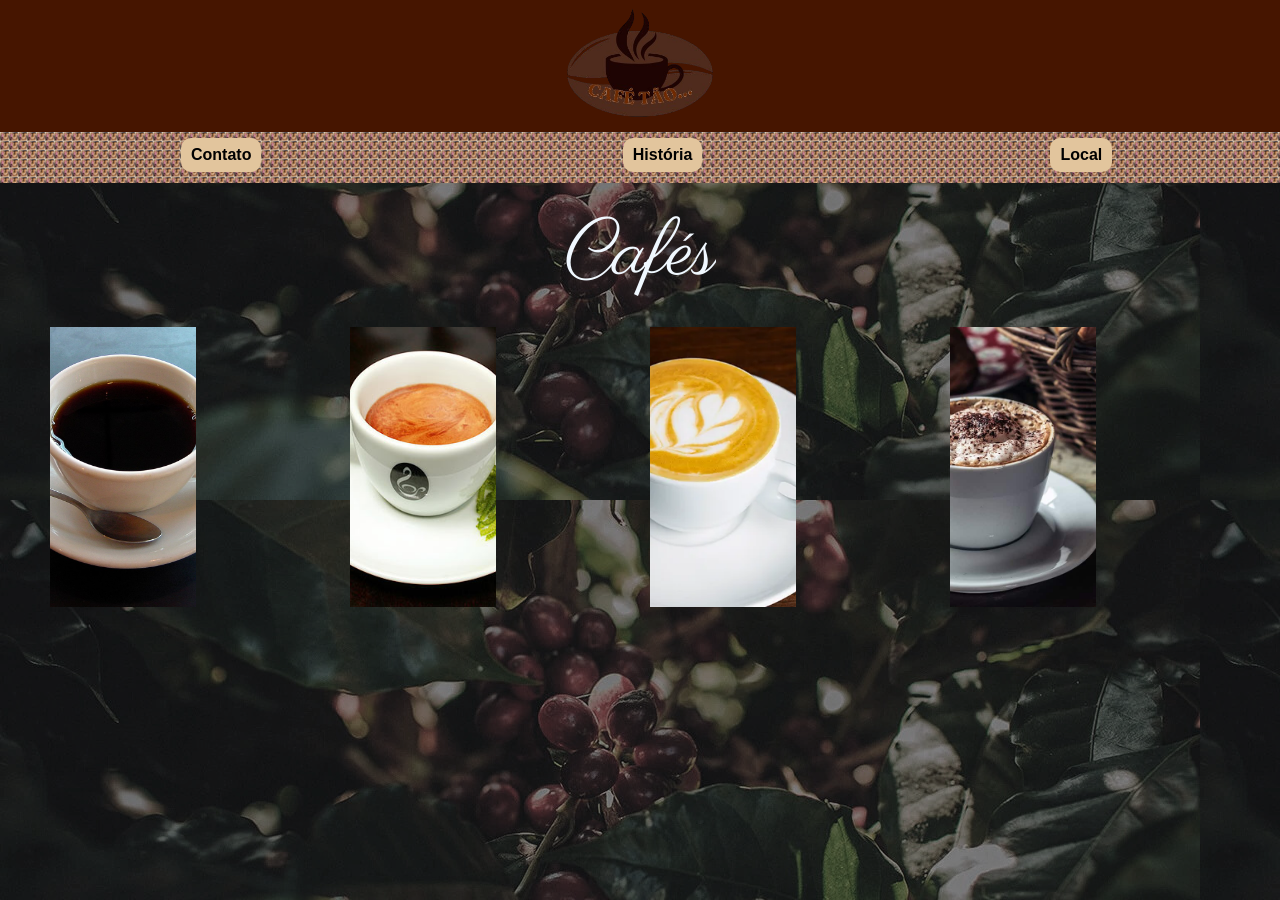
<file: index.html>
<!DOCTYPE html>
<html lang="en">
<head>
    <meta charset="UTF-8">
    <meta name="viewport" content="width=device-width, initial-scale=1.0">
    <title>Café Tão...</title>
    <link rel="stylesheet" href="style.css"></link>
    <link rel="preconnect" href="https://fonts.googleapis.com">
<link rel="preconnect" href="https://fonts.gstatic.com" crossorigin>
<link href="https://fonts.googleapis.com/css2?family=Parisienne&display=swap" rel="stylesheet">
</head>
<header>
    <center>
        <img class="huh" src="Brown_Modern_Circle_Coffee_Shop_Logo-removebg-preview.png">
    </center>
</header>
<body>
    <div>
        <center>
            <table>
                <th>
                    <a href="contato.html">
                        Contato
                </a>
            </th>
                <th>
                    <a href="historia.html">
                        História
                </a>
            </th>
                <th>
                    <a href="local.html">
                        Local
                </a>
            </th>
            </table>
        </center>
        <div class="kk">
            <div class="container">
              <p>Cafés</p>
              <div class="grid">
                <div class="photo">
                  <div class="img-wrapper">
                    <img src="A_small_cup_of_coffee.JPG" class="img">
                    <div class="desc">Café Passado: O café passado é uma bebida clássica e tradicional, conhecida por seu sabor rico e aroma intenso. Feito com grãos cuidadosamente selecionados e torrados, é uma opção simples e deliciosa para começar o dia ou relaxar em qualquer momento.<br>Preço: R$ 9,00</div>
                  </div>
                </div>
          
                <div class="photo">
                  <div class="img-wrapper">
                    <img src="cafe.jpeg" class="img">
                    <div class="desc">Café da Casa: O café caseiro é uma bebida simples e acolhedora, feita com amor e cuidado em casa. É um momento de pausa e conforto, com um aroma e sabor únicos que evocam a sensação de estar em um ambiente familiar e aconchegante.<br>Preço: R$ 11,50</div>
                  </div>
                </div>
          
                <div class="photo">
                  <div class="img-wrapper">
                    <img src="tipos-de-cappuccino.webp" class="img">
                    <div class="desc">Cappuccino Tradicional: O cappuccino tradicional é uma bebida reconfortante e deliciosa, caracterizada por uma harmonia entre o sabor forte do café espresso e a suavidade do leite vaporizado, finalizada com uma camada generosa de espuma cremosa.<br>Preço: R$ 10,00</div>
                  </div>
                </div>
          
                <div class="photo">
                  <div class="img-wrapper">
                    <img src="14-_A3BF-CAPA1-F2_-_Qual_o_segredo_do_verdadeiro_cappuccino_italiano_PC_cappuccino_italiano_-_500p.jpg" class="img">
                    <div class="desc">Cappuccino Italiano: O cappuccino italiano é uma bebida clássica e sofisticada, conhecida por sua combinação perfeita de sabores e texturas, com uma rica essência de café e uma camada cremosa de espuma.<br>Preço: R$ 12,50</div>
                  </div>
                </div>
              </div>
            </div>
          </div>
          
          
          
    
</body>
</html>
</file>
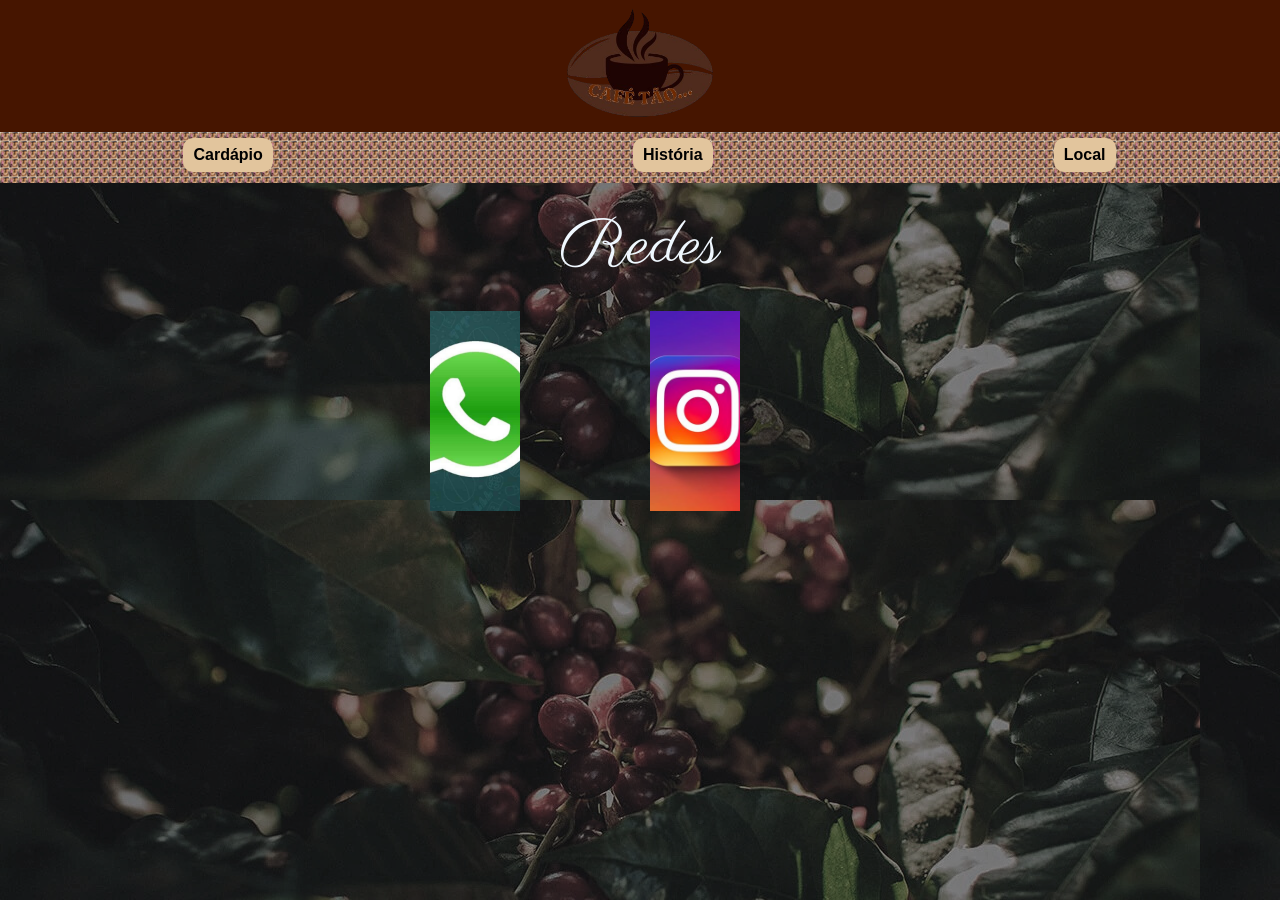
<file: contato.html>
<!DOCTYPE html>
<html lang="en">
<head>
    <meta charset="UTF-8">
    <meta name="viewport" content="width=device-width, initial-scale=1.0">
    <title>Café Tão...</title>
    <link rel="stylesheet" href="style copy 2.css"></link>
    <link rel="preconnect" href="https://fonts.googleapis.com">
<link rel="preconnect" href="https://fonts.gstatic.com" crossorigin>
<link href="https://fonts.googleapis.com/css2?family=Parisienne&display=swap" rel="stylesheet">
</head>
<header>
    <center>
        <img class="huh" src="Brown_Modern_Circle_Coffee_Shop_Logo-removebg-preview.png">
    </center>
</header>
<body>
    <div>
        <center>
            <table>
                <th>
                    <a href="index.html">
                        Cardápio
                </a>
            </th>
                <th>
                    <a href="historia.html">
                        História
                </a>
            </th>
                <th>
                    <a href="local.html">
                        Local
                </a>
            </th>
            </table>
        </center>
        <div class="kk">
            <div class="container">
              <p>Redes</p>
              <div class="grid">
                <div class="photo">
                  <div class="img-wrapper">
                    <img src="wpp.jpg" class="img">
                    <div class="desc">Whatsapp: +51 99980-2390</div>
                  </div>
                </div>
          
                <div class="photo">
                  <div class="img-wrapper">
                    <img src="Instagram-Log-in.jpg" class="img">
                    <div class="desc">Instagram: @cafe.taopoa</div>
                  </div>
                </div>
          
          
          
          
    
</body>
</html>
</file>
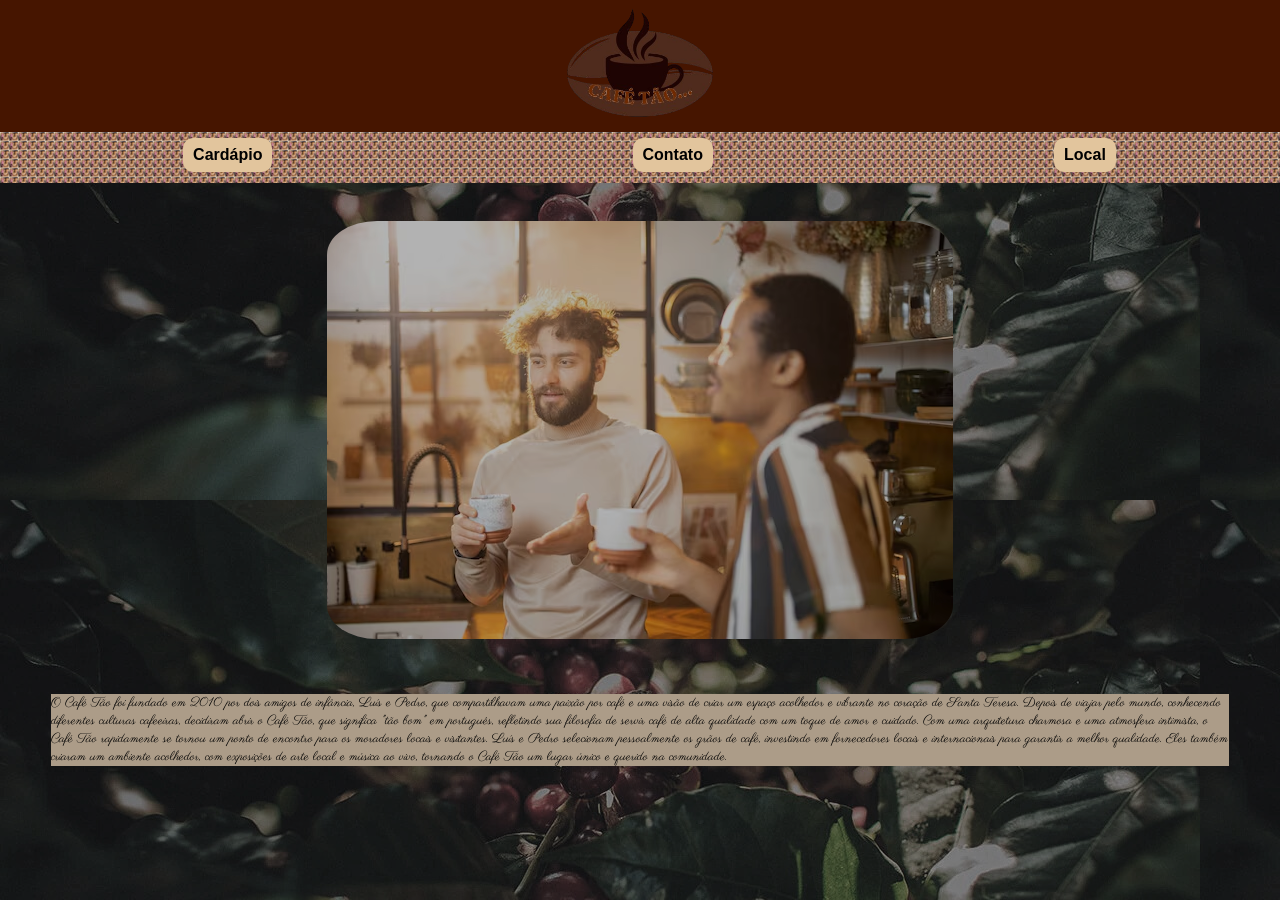
<file: historia.html>
<!DOCTYPE html>
<html lang="en">
<head>
    <meta charset="UTF-8">
    <meta name="viewport" content="width=device-width, initial-scale=1.0">
    <title>Café Tão...</title>
    <link rel="stylesheet" href="style copy 2.css"></link>
    <link rel="preconnect" href="https://fonts.googleapis.com">
<link rel="preconnect" href="https://fonts.gstatic.com" crossorigin>
<link href="https://fonts.googleapis.com/css2?family=Parisienne&display=swap" rel="stylesheet">
</head>
<header>
    <center>
        <img class="huh" src="Brown_Modern_Circle_Coffee_Shop_Logo-removebg-preview.png">
    </center>
</header>
<body>
    <div>
        <center>
            <table>
                <th>
                    <a href="index.html">
                        Cardápio
                </a>
            </th>
                <th>
                    <a href="contato.html">
                        Contato
                </a>
            </th>
                <th>
                    <a href="local.html">
                        Local
                </a>
            </th>
            </table>
        </center>
        <div class="pai">
            <img src="dois-homens-conversando-e-tomando-cafe-na-cozinha-em-casa_506452-17141.avif" class="aa">
        </div>
        <div>
            <p class="p">O Café Tão foi fundado em 2010 por dois amigos de infância, Luís e Pedro, que compartilhavam uma paixão por café e uma visão de criar um espaço acolhedor e vibrante no coração de Santa Teresa. Depois de viajar pelo mundo, conhecendo diferentes culturas cafeeiras, decidiram abrir o Café Tão, que significa "tão bom" em português, refletindo sua filosofia de servir café de alta qualidade com um toque de amor e cuidado.
                Com uma arquitetura charmosa e uma atmosfera intimista, o Café Tão rapidamente se tornou um ponto de encontro para os moradores locais e visitantes. Luís e Pedro selecionam pessoalmente os grãos de café, investindo em fornecedores locais e internacionais para garantir a melhor qualidade. Eles também criaram um ambiente acolhedor, com exposições de arte local e música ao vivo, tornando o Café Tão um lugar único e querido na comunidade.</p>
        </div>
</file>
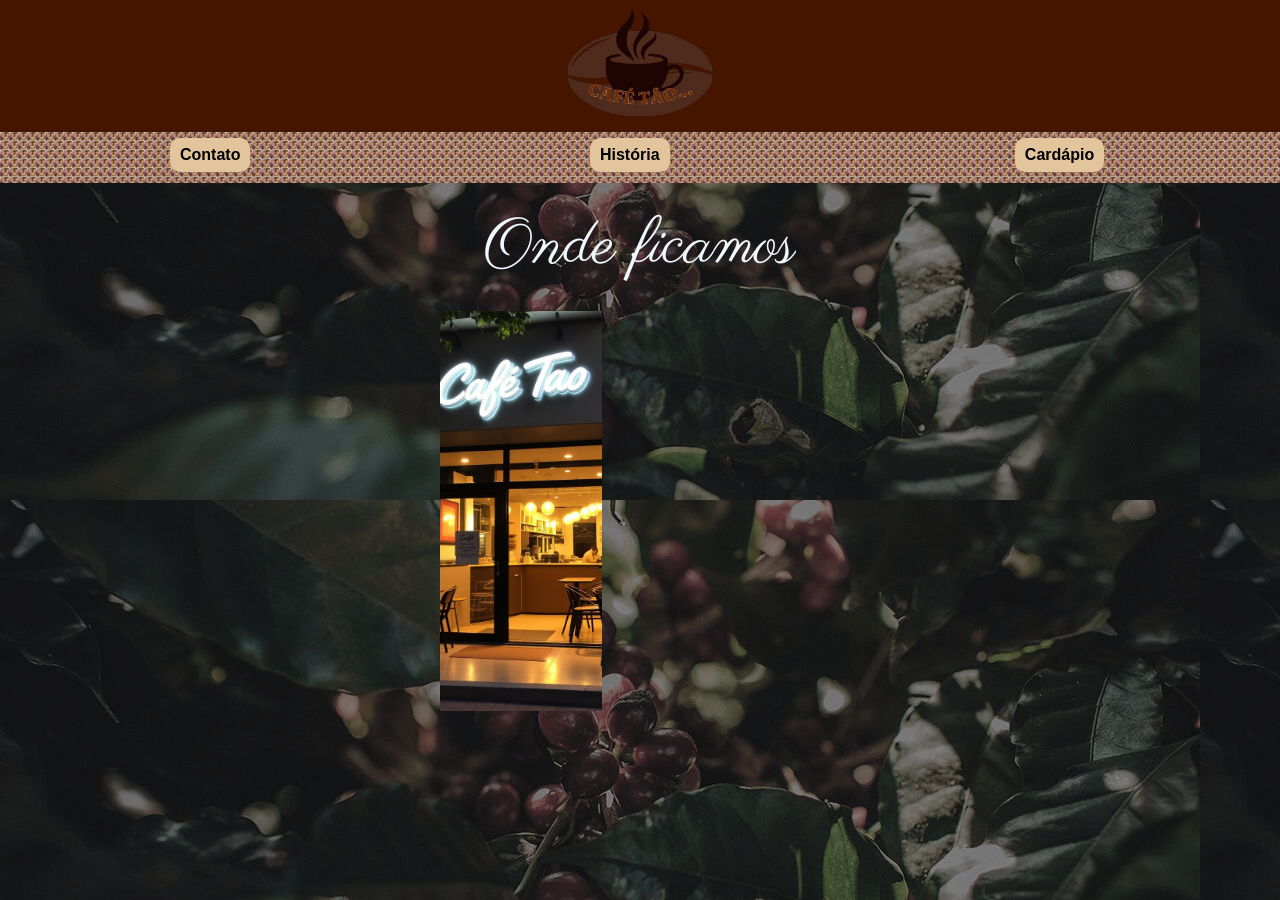
<file: local.html>
<!DOCTYPE html>
<html lang="en">
<head>
    <meta charset="UTF-8">
    <meta name="viewport" content="width=device-width, initial-scale=1.0">
    <title>Café Tão...</title>
    <link rel="stylesheet" href="style copy.css"></link>
    <link rel="preconnect" href="https://fonts.googleapis.com">
<link rel="preconnect" href="https://fonts.gstatic.com" crossorigin>
<link href="https://fonts.googleapis.com/css2?family=Parisienne&display=swap" rel="stylesheet">
</head>
<header>
    <center>
        <img class="huh" src="Brown_Modern_Circle_Coffee_Shop_Logo-removebg-preview.png">
    </center>
</header>
<body>
    <div>
        <center>
            <table>
                <th>
                    <a href="contato.html">
                        Contato
                </a>
            </th>
                <th>
                    <a href="historia.html">
                        História
                </a>
            </th>
                <th>
                    <a href="index.html">
                        Cardápio
                </a>
            </th>
            </table>
        </center>
        <div class="kk">
            <div class="container">
              <p>Onde ficamos</p>
              <div class="grid">
                <div class="photo">
                  <div class="img-wrapper">
                    <img src="pixlr-image-generator-9f1437f0-2779-4e3f-8b2f-5ba52a9cab88.png" class="img">
                    <div class="desc">Café Tão - localizado na Rua das Flores, 345, no bairro de Santa Teresa, em Porto Alegre, Rio Grande do Sul.
                    </div>
                  </div>
                </div>
</body>
</html>
</file>
<file: style.css>
.cal-sans-regular {
    font-family: "Cal Sans", sans-serif;
    font-weight: 400;
    font-style: normal;
    font-weight: bold;
    font-size: 400%;
  }

header{
    background-color: rgb(70, 21, 0);
}

html, body, main{
    margin: 0px;
    padding: 0px;
    overflow: hidden;
    background-image: url(Design\ sem\ nome.png);
    background-color: rgba(0, 0, 0, 0.61);

}

*{
    margin: 0px;
    padding: 0px;
    overflow: hidden;
}


a {
    display: inline-block;
    margin: 0.7vh 4vw;
    font-family: "Cal Sans", sans-serif;
    font-weight: bold;
    font-style: normal;
    color: rgb(0, 0, 0);
    background-color: rgb(226, 197, 157);
    padding: 8px 10px; 
    border-radius: 10px;
    text-align: center;
    text-decoration: none;
    font-size: 16px;
}



table {
    margin: 0 auto;
    border-collapse: collapse;
    background-image: url(WhatsApp\ Image\ 2025-04-28\ at\ 08.33.23.jpeg);
    background-repeat: repeat;
    background-size: 1vh, 1vw;
    width: 100%;
    height: 2vh;
    padding-top: 3%;
    padding-bottom: 3%;

}


.huh{
    margin: -5%;
    padding: -5%;
    width: 20%;
    height: auto;
}


.kk {
    display: flex;
    justify-content: center;
    align-items: center;
    flex-direction: column;
    text-align: center;
    padding: 20px;
}

.container {
    display: flex;
    flex-direction: column;
    align-items: center;
    gap: 20px;
}

.grid {
    display: flex;
    justify-content: center;
    align-items: flex-start;
    gap: 20px;
    flex-wrap: wrap;
}

.photo {
    position: relative;
    width: 280px;
    height: 280px;
    overflow: hidden;
    transition: width 0.4s ease;
}

.img-wrapper {
    display: flex;
    width: 100%;
    height: 100%;
    transition: width 0.4s ease;
    position: relative;
}

.img {
    height: 100%;
    width: 280px;
    object-fit: cover;
    transition: transform 0.4s ease;
}

.desc {
    background-color: rgba(0, 0, 0, 0.6);
    color: white;
    padding: 10px;
    font-size: 16px;
    width: 220px;
    display: flex;
    align-items: center;
    justify-content: center;
    opacity: 0;
    transition: opacity 0.4s ease;
}

.photo:hover {
    width: 500px;
}

.photo:hover .img {
    transform: scale(1.05);
}

.photo:hover .desc {
    opacity: 1;
}


p {
    color: aliceblue;
    font-size: 6vw;
    margin: 0;
    font-family: "Parisienne", cursive;
    font-weight: 400;
    font-style: normal;
}
</file>
<file: style copy 2.css>
.cal-sans-regular {
    font-family: "Cal Sans", sans-serif;
    font-weight: 400;
    font-style: normal;
    font-weight: bold;
    font-size: 400%;
  }

header{
    background-color: rgb(70, 21, 0);
}

html, body, main{
    margin: 0px;
    padding: 0px;
    overflow: hidden;
    background-image: url(Design\ sem\ nome.png);
    background-color: rgba(0, 0, 0, 0.61);

}

*{
    margin: 0px;
    padding: 0px;
    overflow: hidden;
}


a {
    display: inline-block;
    margin: 0.7vh 4vw;
    font-family: "Cal Sans", sans-serif;
    font-weight: bold;
    font-style: normal;
    color: rgb(0, 0, 0);
    background-color: rgb(226, 197, 157);
    padding: 8px 10px; 
    border-radius: 10px;
    text-align: center;
    text-decoration: none;
    font-size: 16px;
}



table {
    margin: 0 auto;
    border-collapse: collapse;
    background-image: url(WhatsApp\ Image\ 2025-04-28\ at\ 08.33.23.jpeg);
    background-repeat: repeat;
    background-size: 1vh, 1vw;
    width: 100%;
    height: 2vh;
    padding-top: 3%;
    padding-bottom: 3%;

}


.huh{
    margin: -5%;
    padding: -5%;
    width: 20%;
    height: auto;
}


.kk {
    display: flex;
    justify-content: center;
    align-items: center;
    flex-direction: column;
    text-align: center;
    padding: 20px;
}

.container {
    display: flex;
    flex-direction: column;
    align-items: center;
    gap: 20px;
}

.grid {
    display: flex;
    justify-content: center;
    align-items: flex-start;
    gap: 20px;
    flex-wrap: wrap;
}

.photo {
    position: relative;
    width: 200px;
    height: 200px;
    overflow: hidden;
    transition: width 0.4s ease;
}

.img-wrapper {
    display: flex;
    width: 100%;
    height: 100%;
    transition: width 0.4s ease;
    position: relative;
}

.img {
    height: 100%;
    width: 200px;
    object-fit: cover;
    transition: transform 0.4s ease;
}

.desc {
    background-color: rgba(0, 0, 0, 0.6);
    color: white;
    padding: 10px;
    font-size: 16px;
    width: 200px;
    display: flex;
    align-items: center;
    justify-content: center;
    opacity: 0;
    transition: opacity 0.4s ease;
}

.photo:hover {
    width: 500px;
}

.photo:hover .img {
    transform: scale(1.05);
}

.photo:hover .desc {
    opacity: 1;
}


p {
    color: aliceblue;
    font-size: 5vw;
    margin: 0;
    font-family: "Parisienne", cursive;
    font-weight: 400;
    font-style: normal;
}

.p {
    color: rgb(0, 0, 0);
    font-size: 1vw;
    margin: 0;
    font-family: "Parisienne", cursive;
    font-weight: 400;
    font-style: normal;
    background-color: rgb(172, 156, 136);
    margin: 4vw;
}

.pai {
    text-align: center;
}

.aa {
    display: inline-flex;
    justify-content: center;
    align-items: center;
    margin-top: 3%;
    border-radius: 8%;
    filter: brightness(70%);
}
</file>
<file: style copy.css>
.cal-sans-regular {
    font-family: "Cal Sans", sans-serif;
    font-weight: 400;
    font-style: normal;
    font-weight: bold;
    font-size: 400%;
  }

header{
    background-color: rgb(70, 21, 0);
}

html, body, main{
    margin: 0px;
    padding: 0px;
    overflow: hidden;
    background-image: url(Design\ sem\ nome.png);
    background-color: rgba(0, 0, 0, 0.61);

}

*{
    margin: 0px;
    padding: 0px;
    overflow: hidden;
}


a {
    display: inline-block;
    margin: 0.7vh 4vw;
    font-family: "Cal Sans", sans-serif;
    font-weight: bold;
    font-style: normal;
    color: rgb(0, 0, 0);
    background-color: rgb(226, 197, 157);
    padding: 8px 10px; 
    border-radius: 10px;
    text-align: center;
    text-decoration: none;
    font-size: 16px;
}



table {
    margin: 0 auto;
    border-collapse: collapse;
    background-image: url(WhatsApp\ Image\ 2025-04-28\ at\ 08.33.23.jpeg);
    background-repeat: repeat;
    background-size: 1vh, 1vw;
    width: 100%;
    height: 2vh;
    padding-top: 3%;
    padding-bottom: 3%;

}


.huh{
    margin: -5%;
    padding: -5%;
    width: 20%;
    height: auto;
}


.kk {
    display: flex;
    justify-content: center;
    align-items: center;
    flex-direction: column;
    text-align: center;
    padding: 20px;
}

.container {
    display: flex;
    flex-direction: column;
    align-items: center;
    gap: 20px;
}

.grid {
    display: flex;
    justify-content: center;
    align-items: flex-start;
    gap: 20px;
    flex-wrap: wrap;
}

.photo {
    position: relative;
    width: 400px;
    height: 400px;
    overflow: hidden;
    transition: width 0.4s ease;
}

.img-wrapper {
    display: flex;
    width: 100%;
    height: 100%;
    transition: width 0.4s ease;
    position: relative;
}

.img {
    height: 100%;
    width: 1500px;
    object-fit: cover;
    transition: transform 0.4s ease;
}

.desc {
    background-color: rgba(0, 0, 0, 0.6);
    color: white;
    padding: 10px;
    font-size: 16px;
    width: 2020px;
    display: flex;
    align-items: center;
    justify-content: center;
    opacity: 0;
    transition: opacity 0.4s ease;
}

.photo:hover {
    width: 500px;
}

.photo:hover .img {
    transform: scale(1.05);
}

.photo:hover .desc {
    opacity: 1;
}


p {
    color: aliceblue;
    font-size: 5vw;
    margin: 0;
    font-family: "Parisienne", cursive;
    font-weight: 400;
    font-style: normal;
}
</file>
